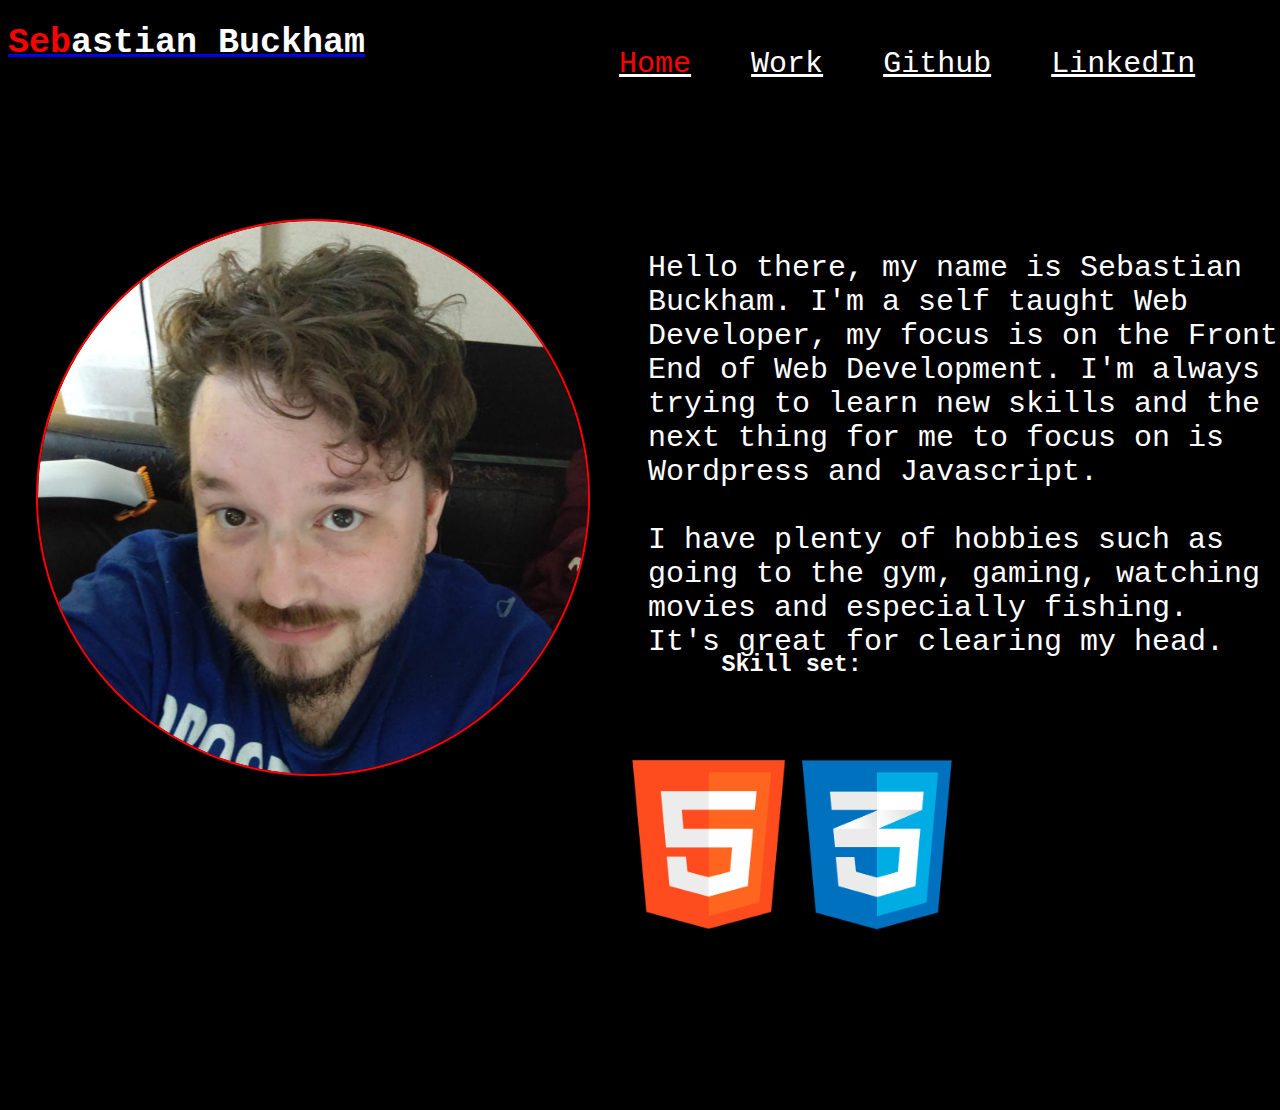
<file: index.html>
<!DOCTYPE html>
<html lang="en">
  <head>
    <meta charset="UTF-8" />
    <meta http-equiv="X-UA-Compatible" content="IE=edge" />
    <meta name="viewport" content="width=device-width, initial-scale=1.0" />
    <link rel="stylesheet" href="main.css" />
    <title>SebBuckham</title>
  </head>
  <body>
    <header>
      <nav>
        <div class="brand">
          <a href="#"
            ><h1><span class="red">Seb</span>astian Buckham</h1></a
          >
        </div>

        <label for="toggle">&#9776;</label>
        <input type="checkbox" name="toggle" id="toggle" />

        <div class="menu">
          <a href="index.html" target="_blank">
            <span class="red">Home</span>
          </a>
          <a href="work.html" target="_blank">Work</a>
          <a href="https://github.com/SebBuckham" target="_blank">Github</a>
          <a href="https://www.linkedin.com/in/seb-buckham-9b1913124/"
            >LinkedIn</a
          >
        </div>
      </nav>
    </header>
    <section class="about-me">
      <div class="picture">
        <img src="me-new.jpg" alt="" />
      </div>
      <div class="about">
        <p>
          Hello there, my name is Sebastian Buckham. I'm a self taught Web
          Developer, my focus is on the Front End of Web Development. I'm always
          trying to learn new skills and the next thing for me to focus on is
          Wordpress and Javascript.
          <br />
          <br />
          I have plenty of hobbies such as going to the gym, gaming, watching
          movies and especially fishing. <br />It's great for clearing my head.
        </p>
      </div>
    </section>
    <section class="skills">
      <div class="skill-set">
        <h3>Skill set:</h3>
      </div>
      <div class="html"><img src="html.png" alt="" /></div>
    </section>
  </body>
</html>
</file>
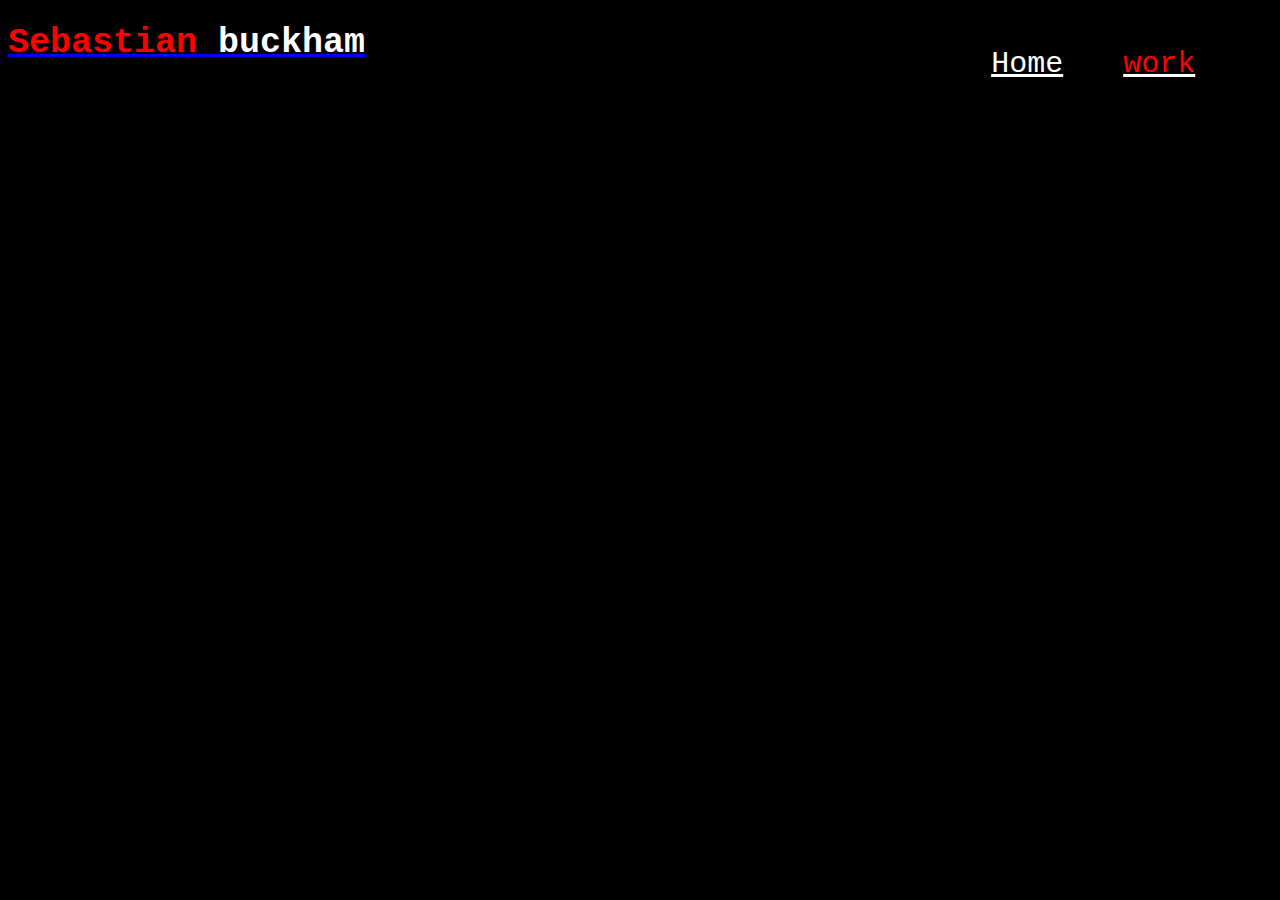
<file: work.html>
<!DOCTYPE html>
<html lang="en">
  <head>
    <meta charset="UTF-8" />
    <meta http-equiv="X-UA-Compatible" content="IE=edge" />
    <meta name="viewport" content="width=device-width, initial-scale=1.0" />
    <link rel="stylesheet" href="main.css" />
    <title>SebBuckham</title>
  </head>
  <body>
    <header>
      <nav>
        <div class="brand">
          <a href="#"
            ><h1><span class="red">Sebastian</span> buckham</h1></a
          >
        </div>

        <label for="toggle">&#9776;</label>
        <input type="checkbox" name="toggle" id="toggle" />

        <div class="menu">
          <a href="index.html">Home</a>
          <a href="work.html"> <span class="red">work</span> </a>
        </div>
      </nav>
    </header>
  </body>
</html>
</file>
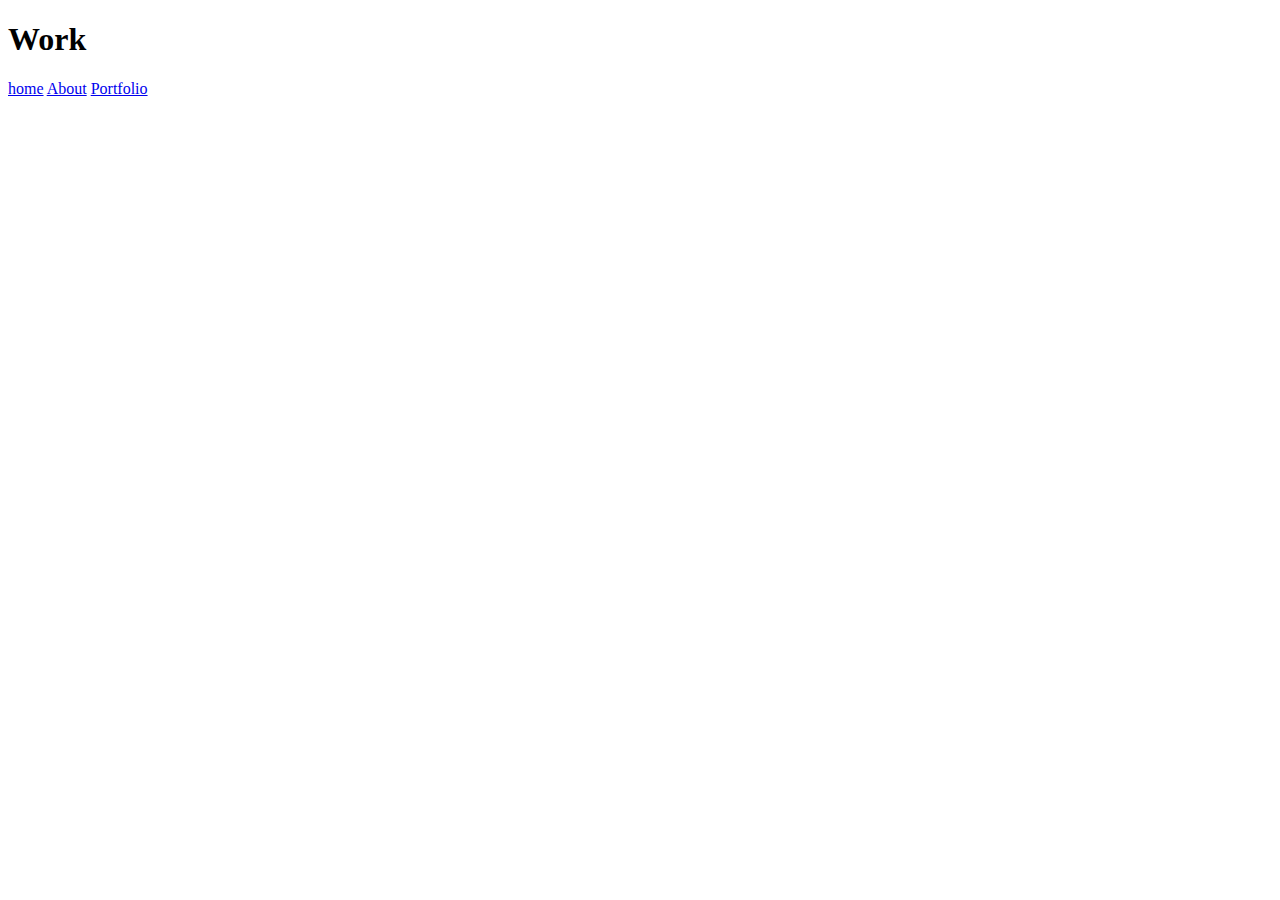
<file: Work.html>
<!DOCTYPE html>
<html lang="en">
  <head>
    <meta charset="UTF-8" />
    <meta http-equiv="X-UA-Compatible" content="IE=edge" />
    <meta name="viewport" content="width=device-width, initial-scale=1.0" />
    <link rel="stylesheet" href="style.css" />
    <title>Sebastian Buckham</title>
  </head>
  <body>
    <!DOCTYPE html>
    <html lang="en">
      <head>
        <meta charset="UTF-8" />
        <meta http-equiv="X-UA-Compatible" content="IE=edge" />
        <meta name="viewport" content="width=device-width, initial-scale=1.0" />
        <link rel="stylesheet" href="style.css" />
        <title>nav</title>
      </head>
      <body>
        <header>
          <div class="brand-title"><h1>Work</h1></div>
          <nav>
            <div class="menu">
              <a href="index.html">home</a>
              <a href="#">About</a>
              <a href="Work.html">Portfolio</a>
            </div>
          </nav>
        </header>
      </body>
    </html>
  </body>
</html>
</file>
<file: main.css>
body {
  font-family: "Courier New", Courier, monospace;
  box-sizing: border-box;
  width: 99%;
  background-color: black;
  color: white;
}

.html img {
  background-color: black;
  width: 350px;
}

.brand h1 {
  color: white;
  font-size: 35px;
}

.about-me {
  margin-top: 100px;
  display: flex;
  justify-content: center;
}

h3 {
  display: flex;
  justify-content: center;
}

.btn button {
  margin-top: 30px;
}

.projects img {
  width: 500px;
}

.picture img {
  width: 550px;
  border-radius: 50%;
  position: relative;
  left: 30px;
  outline: 2px red solid;
}
.skills {
  display: flex;
  flex-direction: column;
  justify-content: center;
  align-items: center;
  font-size: 20px;
  color: white;
  position: relative;
  bottom: 150px;
  left: 150px;
}

.about p {
  margin: 0;
  font-size: 30px;
  position: relative;
  top: 30px;
  left: 90px;

  width: 90%;
}

nav {
  width: 100%;
  background-color: black;
}

.red {
  color: red;
  padding: 0;
  margin: 0;
}

.menu {
  display: flex;
  justify-content: flex-end;
  margin-right: 30px;
  font-size: 20px;
}

.menu a {
  margin-left: 10px;
  color: white;
  position: relative;
  bottom: 40px;
  margin-right: 50px;
  font-size: 30px;
}

.work {
  display: flex;
  justify-content: center;
  flex-direction: row;
}

.projects {
  display: flex;
  justify-content: center;
  flex-direction: row;
}

.work-title h1 {
  font-size: 30px;
  color: red;
  text-decoration: underline white;
}

button {
  background-color: red;
  color: white;
  font-size: 20px;
}

label {
  color: white;
  cursor: pointer;
  display: flex;
  flex-direction: column;
  margin-right: 20px;
  font-size: 50px;
  float: right;
  position: relative;
  bottom: 30px;
  background-color: red;
  display: none;
}

input {
  display: none;
}

@media (max-width: 712px) {
  .menu {
    text-align: center;

    display: none;
  }
  .html img {
    background-color: black;
    width: 350px;
  }

  .test h3 {
    display: flex;
    justify-content: center;
  }

  label {
    display: block;
    background-color: white;
    color: black;
    position: relative;
    bottom: 50px;
  }
  a {
    padding-top: 20px;
    display: flex;
    justify-content: flex-start;
    flex-direction: column;
    color: white;
  }

  .skills {
    display: flex;
    flex-direction: column;
    justify-content: center;
    align-items: center;
    font-size: 50px;
    color: white;
    position: relative;
    top: 10px;
    left: 5px;
  }

  .menu a {
    display: flex;
    flex-direction: column;
    justify-content: flex-start;
    margin-top: 20px;
  }

  input[type="checkbox"]:checked ~ div {
    display: block;
  }

  .brand h1 {
    font-size: 5.9vw;
  }
  .about-me {
    display: flex;
    flex-direction: column;
  }
  .picture img {
    width: 90%;
    display: flex;
    justify-content: center;
    position: relative;
    margin-bottom: 50px;
    left: 30px;
  }
  .about p {
    display: flex;
    justify-content: center;
    flex-direction: column;
    font-size: 26px;
    position: relative;
    left: 20px;
    bottom: 10px;
    margin-bottom: 30px;

    width: 90%;
    font-family: "Trebuchet MS", "Lucida Sans Unicode", "Lucida Grande",
      "Lucida Sans", Arial, sans-serif;
  }
}
</file>
<file: style.css>
section {
  display: flex;
  justify-content: center;
  color: red;
}
</file>
